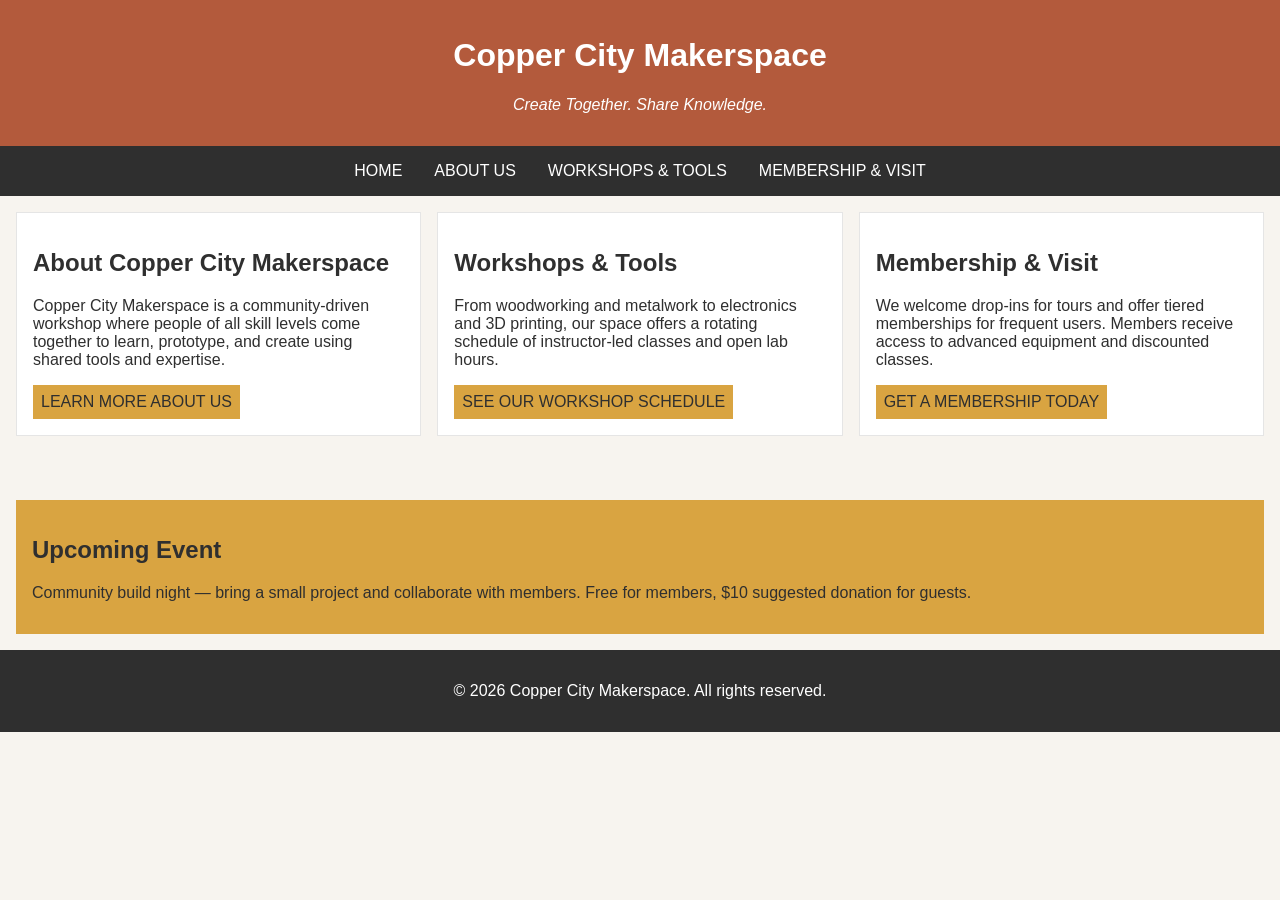
<file: index.html>
<!DOCTYPE html>
<html lang="en">
<head>
    <meta charset="UTF-8">
    <meta name="viewport" content="width=device-width, initial-scale=1.0">
    <link rel="stylesheet" href="styles.css">
    <title>Copper City Makerspace</title>
</head>
<body>
<header>
    <h1>Copper City Makerspace</h1>
    <p>Create Together. Share Knowledge.</p>
</header>
<nav>
    <ul>
        <li><a href="index.html">Home</a></li>
        <li><a href="about.html">About Us</a></li>
        <li><a href="workshops.html">Workshops & Tools</a></li>
        <li><a href="memberships.html">Membership & Visit</a></li>
    </ul>
</nav>
<main class="card-row">
    <section id="about">
        <h2>About Copper City Makerspace</h2>
        <p>Copper City Makerspace is a community-driven workshop where people of all skill levels come together to learn, prototype, and create using shared tools and expertise.</p>
        <a href="about.html">Learn More About Us</a>
    </section>
    <section id="workshops">
        <h2>Workshops & Tools</h2>
        <p>From woodworking and metalwork to electronics and 3D printing, our space offers a rotating schedule of instructor-led classes and open lab hours.</p>
        <a href="workshops.html">See Our Workshop Schedule</a>
    </section>
    <section id="memberships">
        <h2>Membership & Visit</h2>
        <p>We welcome drop-ins for tours and offer tiered memberships for frequent users. Members receive access to advanced equipment and discounted classes.</p>
        <a href="memberships.html">Get a Membership Today</a>
    </section>
</main>
<aside>
    <h2>Upcoming Event</h2>
    <p>Community build night — bring a small project and collaborate with members. Free for members, $10 suggested donation for guests.</p>
</aside>
<footer>
    <p>&copy; 2026 Copper City Makerspace. All rights reserved.</p>
</footer>
</body>
</html>
</file>
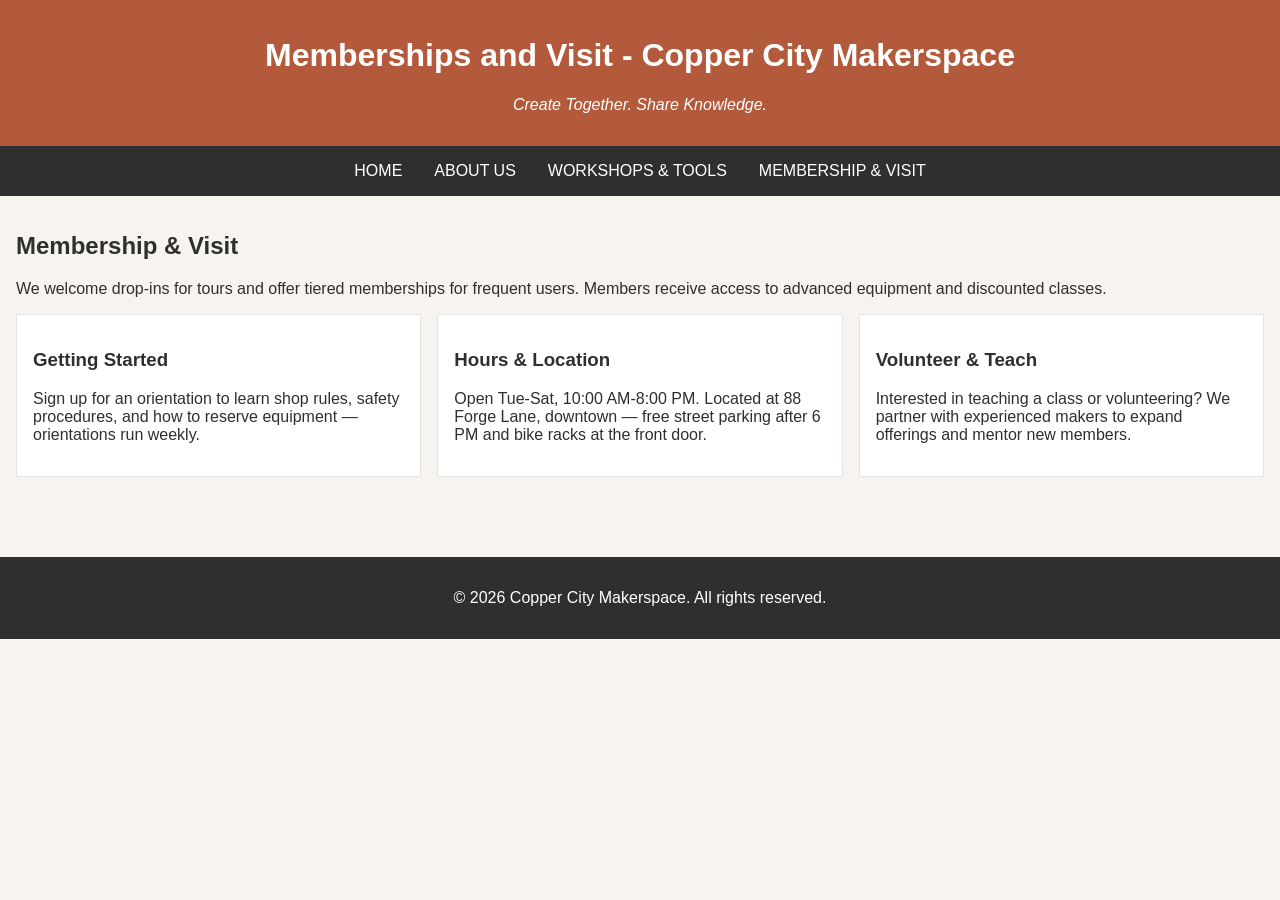
<file: memberships.html>
<!DOCTYPE html>
<html lang="en">
<head>
    <meta charset="UTF-8">
    <meta name="viewport" content="width=device-width, initial-scale=1.0">
    <link rel="stylesheet" href="styles.css">
    <title>Memberships - Copper City Makerspace</title>
</head>
<body>
<header>
    <h1>Memberships and Visit - Copper City Makerspace</h1>
    <p>Create Together. Share Knowledge.</p>
</header>
<nav>
    <ul>
        <li><a href="index.html">Home</a></li>
        <li><a href="about.html">About Us</a></li>
        <li><a href="workshops.html">Workshops & Tools</a></li>
        <li><a href="memberships.html">Membership & Visit</a></li>
    </ul>
</nav>
<main>
    <section id="memberships">
        <h2>Membership & Visit</h2>
        <p>We welcome drop-ins for tours and offer tiered memberships for frequent users. Members receive access to advanced equipment and discounted classes.</p>
        <div class="card-row"> 
            <section>
                <h3>Getting Started</h3>
                <p>Sign up for an orientation to learn shop rules, safety procedures, and how to reserve equipment — orientations run weekly.</p>
            </section>
            <section>
                <h3>Hours & Location</h3>
                <p>Open Tue-Sat, 10:00 AM-8:00 PM. Located at 88 Forge Lane, downtown — free street parking after 6 PM and bike racks at the front door.</p>
            </section>
            <section>
                <h3>Volunteer & Teach</h3>
                <p>Interested in teaching a class or volunteering? We partner with experienced makers to expand offerings and mentor new members.</p>
            </section>
        </div>
    </section>
</main>
<footer>
    <p>&copy; 2026 Copper City Makerspace. All rights reserved.</p>
</footer>
</body>
</html>
</file>
<file: styles.css>
/* =====  CSS by Christina Carrasquilla, updated by Ellen Gabis =====  */

/* ===== Color Palette 

Copper:#B35A3C
Charcoal:#2F2F2F
Light Background:#F7F4EF
Card Background:#FFFFFF
Soft Gold:#D9A441
Border:#E5E5E5

===== */

/* ===== GLOBAL (Base) Styles ===== */

body {
    font-family: Arial, sans-serif;
    margin: 0;
    background-color: #F7F4EF;
    color: #2F2F2F;
    display: grid;
    grid-template-columns: 1fr;
}

header {
    background-color: #B35A3C;
    color: white;
    text-align: center;
    padding: 1rem;
}

header img {
    margin-top: 0.5rem;
}
header p {
    font-style:italic;
}
nav {
    background-color: #2F2F2F;
    padding:.5rem;
}

nav ul {
    list-style: none;
    margin: 0;
    padding: 0;
}

nav a {
    color: white;
    text-decoration: none;
    padding: 0.5rem;
    display: inline-block;
    text-transform:uppercase;
}

nav a:hover {
    background-color: #B35A3C;
}

main {
    padding: 1rem;
}

main a {
    background-color: #D9A441;
    color: #2F2F2F;
    text-decoration: none;
    padding: 0.5rem;
    display: inline-block;
    text-transform:uppercase;
}

main a:hover {
    background-color: #B35A3C;
    color: white;
}

section {
    margin-bottom: 2rem;
}

.card-row section {
    background-color: white;
    border: 1px solid #E5E5E5;
    padding: 1rem;
}

img {
    display: block;
    margin-top: 0.5rem;
    max-width: 100%;
}

aside {
    background-color: #D9A441;
    padding: 1rem;
    margin: 1rem;
}

footer {
    background-color: #2F2F2F;
    color: white;
    text-align: center;
    padding: 1rem;
}

/* ===== MEDIA QUERY (MEDIUM) ===== */
@media screen and (min-width:817px) {
    nav ul {
        display: flex;
        justify-content: center;
        gap: 1rem;
    }
    .card-row {
        display: flex;
        gap: 1rem;
    }
    .card-row section {
        width: 30%;
    }
}
</file>
